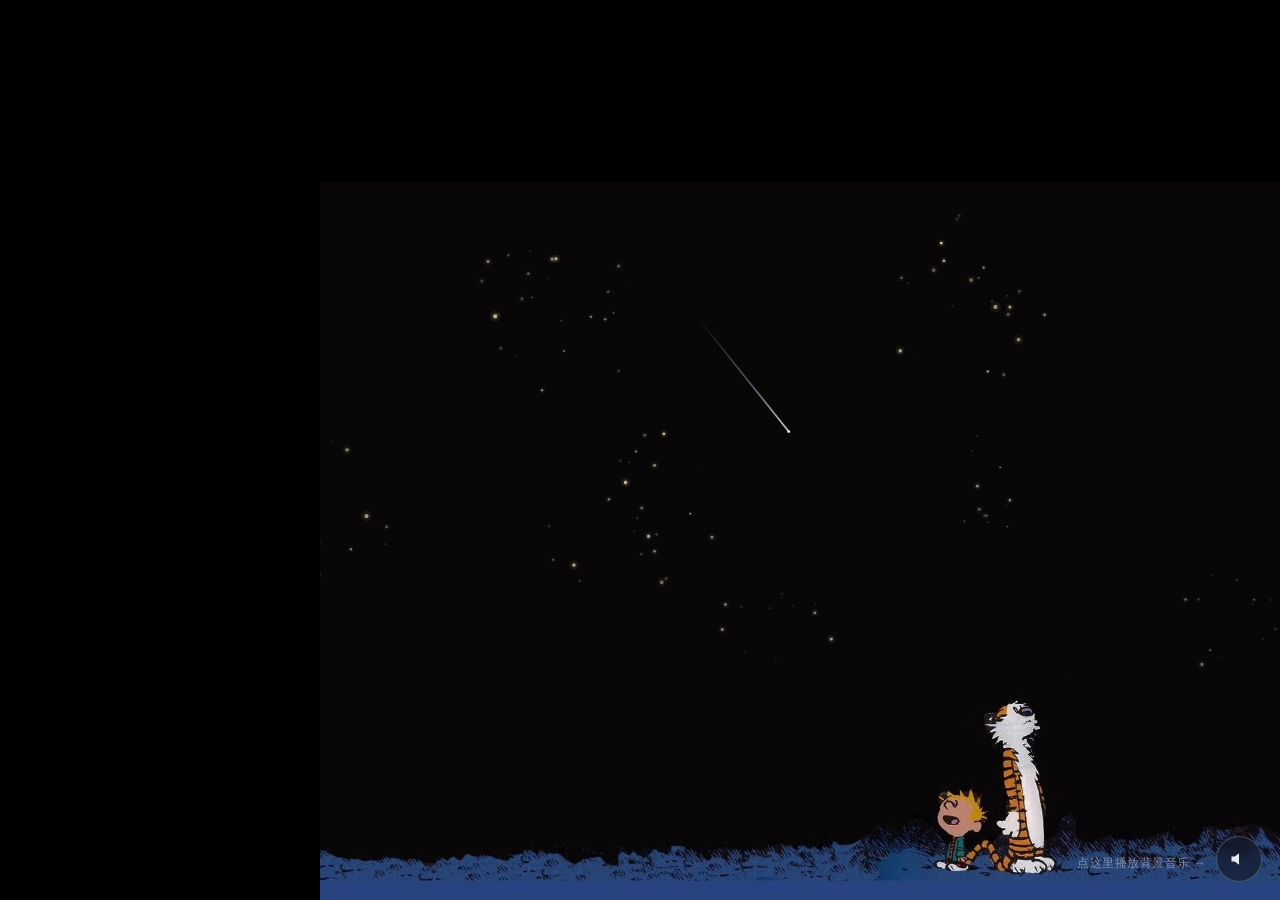
<file: calvin-hobbes-starry-night/index.html>
<!doctype html>
<html lang="zh-CN">
<head>
<meta charset="utf-8">
<meta name="viewport" content="width=device-width,initial-scale=1">
<title>Calvin &amp; Hobbes — Starry Night</title>
<style>
  html, body {
    margin: 0;
    height: 100%;
    background: #000;
    overflow: hidden;
    font-family: -apple-system, BlinkMacSystemFont, "Segoe UI", sans-serif;
    color: #cfd6e4;
  }
  /* 1920x1095 stage — scaled to fill viewport while preserving aspect ratio */
  #stage {
    position: fixed;
    inset: 0;
    display: grid;
    place-items: center;
  }
  #scene {
    position: relative;
    width: 1920px;
    height: 1095px;
    transform-origin: center center;
    background: #000 url("assets/background.jpg") center/cover no-repeat;
  }
  #stars {
    position: absolute;
    inset: 0;
    width: 100%;
    height: 100%;
    pointer-events: none;
  }
  /* audio toggle, fixed to viewport so scaling doesn't shrink it */
  #audio-toggle {
    position: fixed;
    right: 18px;
    bottom: 18px;
    z-index: 5;
    width: 46px;
    height: 46px;
    border-radius: 50%;
    border: 1px solid rgba(255,255,255,0.22);
    background: rgba(15,18,28,0.55);
    color: #e6ecf6;
    backdrop-filter: blur(6px);
    -webkit-backdrop-filter: blur(6px);
    cursor: pointer;
    display: grid;
    place-items: center;
    transition: background 120ms ease, transform 120ms ease;
  }
  #audio-toggle:hover { background: rgba(30,36,52,0.7); transform: scale(1.04); }
  #audio-toggle svg { width: 20px; height: 20px; fill: currentColor; }
  #hint {
    position: fixed;
    right: 74px;
    bottom: 28px;
    z-index: 5;
    font-size: 12px;
    letter-spacing: 0.04em;
    opacity: 0.55;
    pointer-events: none;
    transition: opacity 600ms ease;
  }
  #hint.gone { opacity: 0; }
</style>
</head>
<body>

<div id="stage">
  <div id="scene">
    <canvas id="stars" width="1920" height="1095"></canvas>
  </div>
</div>

<div id="hint">点这里播放背景音乐 →</div>
<button id="audio-toggle" aria-label="切换背景音乐" title="切换背景音乐">
  <svg viewBox="0 0 24 24" aria-hidden="true">
    <path id="icon-path" d="M3 9v6h4l5 4V5L7 9H3z"/>
  </svg>
</button>

<audio id="bgm" src="assets/lofi.mp3" loop preload="auto"></audio>

<script>
  // ---- fit the 1920x1095 stage into the viewport, preserving aspect ratio ----
  const SCENE_W = 1920;
  const SCENE_H = 1095;
  const scene = document.getElementById('scene');
  function fit() {
    const s = Math.min(window.innerWidth / SCENE_W, window.innerHeight / SCENE_H);
    scene.style.transform = `scale(${s})`;
  }
  fit();
  window.addEventListener('resize', fit);

  // ---- star particles ----
  // Y-coordinates in scene.json use a bottom-origin convention. We flip them to
  // top-origin (CSS) by Y_css = SCENE_H - y.
  const emitters = [
    { name: 'Top Left',       x:  370.06, y:  908.25, scale: 1.00, count: 24 },
    { name: 'Middle Left',    x:  461.05, y:  590.61, scale: 1.00, count: 24 },
    { name: 'Outside Left',   x:  -32.20, y:  584.65, scale: 1.00, count: 20 },
    { name: 'Top Middle',     x:  950.86, y:  914.30, scale: 1.00, count: 24 },
    { name: 'Bottom Mid A',   x: 1012.47, y:  646.39, scale: 0.64, alpha: 0.75, count: 12 },
    { name: 'Bottom Mid B',   x:  688.76, y:  440.84, scale: 0.64, alpha: 0.75, count: 12 },
    { name: 'Bottom Mid C',   x: 1362.51, y:  425.21, scale: 0.64, alpha: 0.75, count: 12 },
    { name: 'Top Right',      x: 1581.53, y:  830.12, scale: 1.00, count: 24 },
    { name: 'Middle Right',   x: 1634.70, y:  612.30, scale: 1.00, count: 24 },
    { name: 'Outside Right',  x: 2005.89, y:  590.39, scale: 1.00, count: 20 },
  ];

  const canvas = document.getElementById('stars');
  const ctx = canvas.getContext('2d');

  const stars = [];
  for (const e of emitters) {
    const cssX = e.x;
    const cssY = SCENE_H - e.y;
    const radius = 140 * e.scale; // emitter spread in scene units
    const maxAlpha = e.alpha ?? 1.0;
    for (let i = 0; i < e.count; i++) {
      const t = Math.random() * Math.PI * 2;
      const r = Math.sqrt(Math.random()) * radius;
      stars.push({
        x: cssX + Math.cos(t) * r,
        y: cssY + Math.sin(t) * r,
        size: (Math.random() * 1.4 + 0.6) * (0.7 + e.scale * 0.6),
        // twinkle: each star has its own phase + speed
        phase: Math.random() * Math.PI * 2,
        speed: 0.6 + Math.random() * 1.4,
        baseAlpha: (0.35 + Math.random() * 0.55) * maxAlpha,
      });
    }
  }

  // shooting star — single instance, periodically recycled
  const shooter = {
    active: false,
    nextAt: 1.2,
    x: 0, y: 0,
    vx: 0, vy: 0,
    life: 0,
    maxLife: 1.4,
  };

  function launchShooter() {
    // launch from upper-left-ish to lower-right; slight randomization
    const startX = 200 + Math.random() * 600;
    const startY = 50 + Math.random() * 200;
    const angle = (Math.PI / 7) + Math.random() * (Math.PI / 6); // ~25° to ~55°
    const speed = 1100 + Math.random() * 600; // px/sec at scene scale
    shooter.x = startX;
    shooter.y = startY;
    shooter.vx = Math.cos(angle) * speed;
    shooter.vy = Math.sin(angle) * speed;
    shooter.life = 0;
    shooter.active = true;
    shooter.trail = [];
  }

  let last = performance.now();
  function frame(now) {
    const dt = Math.min(0.05, (now - last) / 1000);
    last = now;

    ctx.clearRect(0, 0, SCENE_W, SCENE_H);

    // twinkling stars
    for (const s of stars) {
      s.phase += dt * s.speed;
      const tw = 0.5 + 0.5 * Math.sin(s.phase);
      const a = s.baseAlpha * (0.25 + tw * 0.75);
      const r = s.size * (0.85 + tw * 0.35);
      ctx.beginPath();
      ctx.arc(s.x, s.y, r, 0, Math.PI * 2);
      // soft glow via radial gradient is expensive — use additive composite + fill
      ctx.fillStyle = `rgba(255, 240, 210, ${a})`;
      ctx.fill();
      // tiny halo
      ctx.beginPath();
      ctx.arc(s.x, s.y, r * 2.6, 0, Math.PI * 2);
      ctx.fillStyle = `rgba(255, 230, 180, ${a * 0.12})`;
      ctx.fill();
    }

    // shooting star
    shooter.nextAt -= dt;
    if (!shooter.active && shooter.nextAt <= 0) {
      launchShooter();
      shooter.nextAt = 6 + Math.random() * 9; // next one in 6-15s
    }
    if (shooter.active) {
      shooter.x += shooter.vx * dt;
      shooter.y += shooter.vy * dt;
      shooter.life += dt;
      const t = shooter.life / shooter.maxLife;
      if (t >= 1 || shooter.x > SCENE_W + 200 || shooter.y > SCENE_H + 200) {
        shooter.active = false;
      } else {
        // draw a streak: short bright head + fading tail in the opposite direction of velocity
        const ang = Math.atan2(shooter.vy, shooter.vx);
        const tailLen = 220;
        const tx = shooter.x - Math.cos(ang) * tailLen;
        const ty = shooter.y - Math.sin(ang) * tailLen;
        const grad = ctx.createLinearGradient(shooter.x, shooter.y, tx, ty);
        const headA = (1 - t) * 0.95;
        grad.addColorStop(0, `rgba(255, 255, 235, ${headA})`);
        grad.addColorStop(0.4, `rgba(200, 220, 255, ${headA * 0.5})`);
        grad.addColorStop(1, `rgba(180, 200, 255, 0)`);
        ctx.strokeStyle = grad;
        ctx.lineWidth = 2.4;
        ctx.lineCap = 'round';
        ctx.beginPath();
        ctx.moveTo(tx, ty);
        ctx.lineTo(shooter.x, shooter.y);
        ctx.stroke();
        // bright head dot
        ctx.beginPath();
        ctx.arc(shooter.x, shooter.y, 2.2, 0, Math.PI * 2);
        ctx.fillStyle = `rgba(255, 255, 245, ${headA})`;
        ctx.fill();
      }
    }

    requestAnimationFrame(frame);
  }
  requestAnimationFrame((t) => { last = t; frame(t); });

  // ---- audio ----
  const bgm = document.getElementById('bgm');
  bgm.volume = 0.6;
  const btn = document.getElementById('audio-toggle');
  const iconPath = document.getElementById('icon-path');
  const ICON_PLAY  = "M3 9v6h4l5 4V5L7 9H3z";
  const ICON_PAUSE = "M3 9v6h4l5 4V5L7 9H3zm11.5-.5a4.5 4.5 0 0 1 0 7v-7zm0-4a8.5 8.5 0 0 1 0 15v-2.1a6.4 6.4 0 0 0 0-10.8V4.5z";
  let playing = false;
  const hint = document.getElementById('hint');
  btn.addEventListener('click', async () => {
    try {
      if (playing) {
        bgm.pause();
        playing = false;
        iconPath.setAttribute('d', ICON_PLAY);
      } else {
        await bgm.play();
        playing = true;
        iconPath.setAttribute('d', ICON_PAUSE);
        hint.classList.add('gone');
      }
    } catch (err) {
      console.warn('audio play blocked:', err);
    }
  });
  // auto-hide hint after a while
  setTimeout(() => hint.classList.add('gone'), 8000);
</script>
</body>
</html>
</file>
